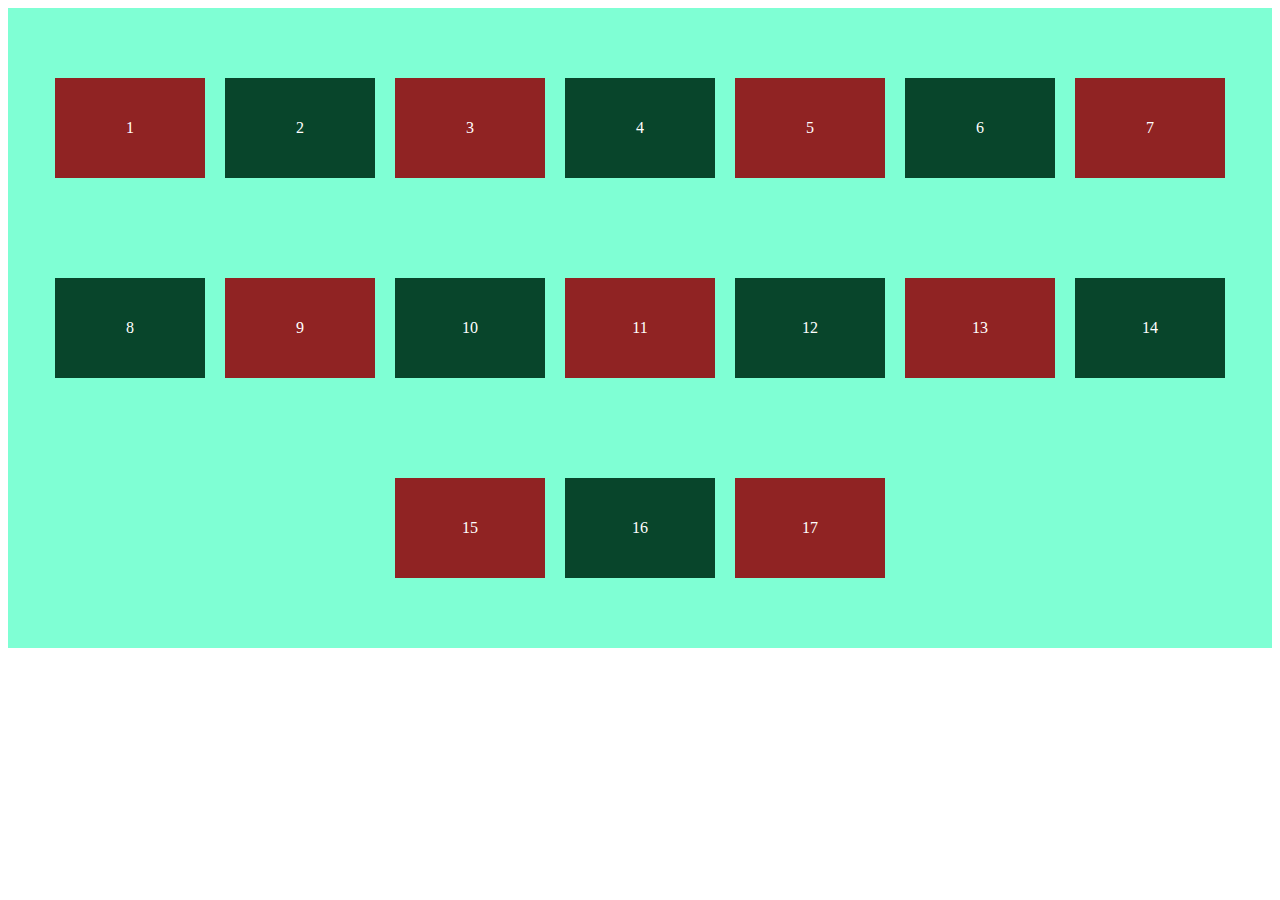
<file: index.html>
<!DOCTYPE html>
<html lang="en">
<head>
    <meta charset="UTF-8">
    <meta name="viewport" content="width=device-width, initial-scale=1.0">
    <title>Flex Box</title>
    <link rel="stylesheet " a href="style.css">
</head>
<body>
    <div class="container">
        <div class="box">1</div>
        <div class="box">2</div>
        <div class="box">3</div>
        <div class="box">4</div>
        <div class="box">5</div> 
        <div class="box">6</div>
        <div class="box">7</div>
        <div class="box">8</div>
        <div class="box">9</div>
        <div class="box">10</div>
        <div class="box">11</div>
        <div class="box">12</div>
        <div class="box">13</div>
        <div class="box">14</div>
        <div class="box">15</div>
        <div class="box">16</div>
        <div class="box">17</div>
            
        
        
    </div>
</body>
</html>
</file>
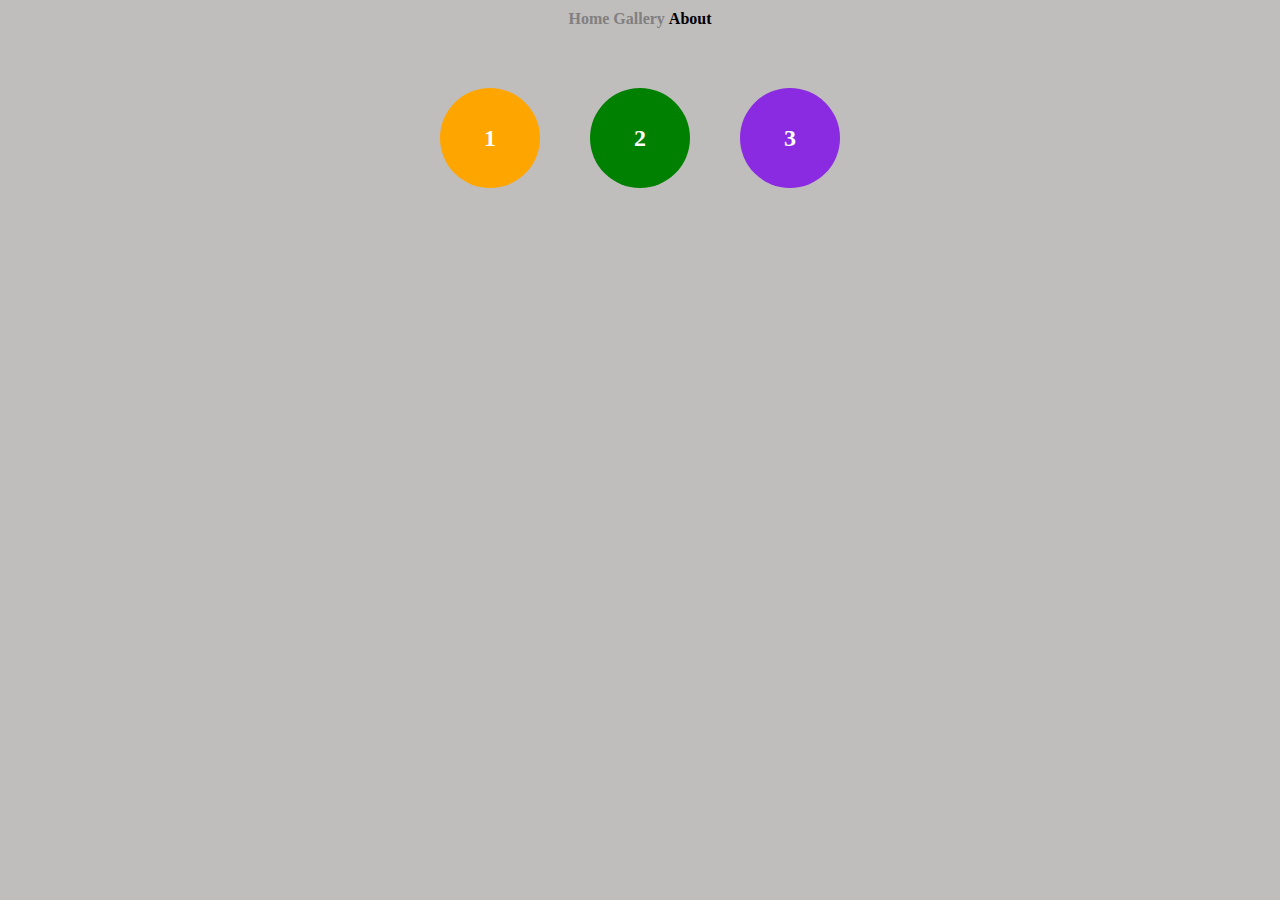
<file: about.html>
<!DOCTYPE html>
<html lang="en">
<head>
    <meta charset="UTF-8">
    <meta name="viewport" content="width=device-width, initial-scale=1.0">
    <title>ვებ გვერდი</title>
    <link rel="stylesheet" href="index.css">
</head>
<body>
    <nav>
    <p>
            <a href="home.html">Home</a>
            <a href="gallery.html">Gallery</a>
            <a href="about.html" class="active" >About</a>
        
    </p>
    </nav>

    <div class="circle-container">
        <div class="circle1">1</div>
        <div class="circle2">2</div>
        <div class="circle3">3</div>
    </div>
</body>
</html>
</file>
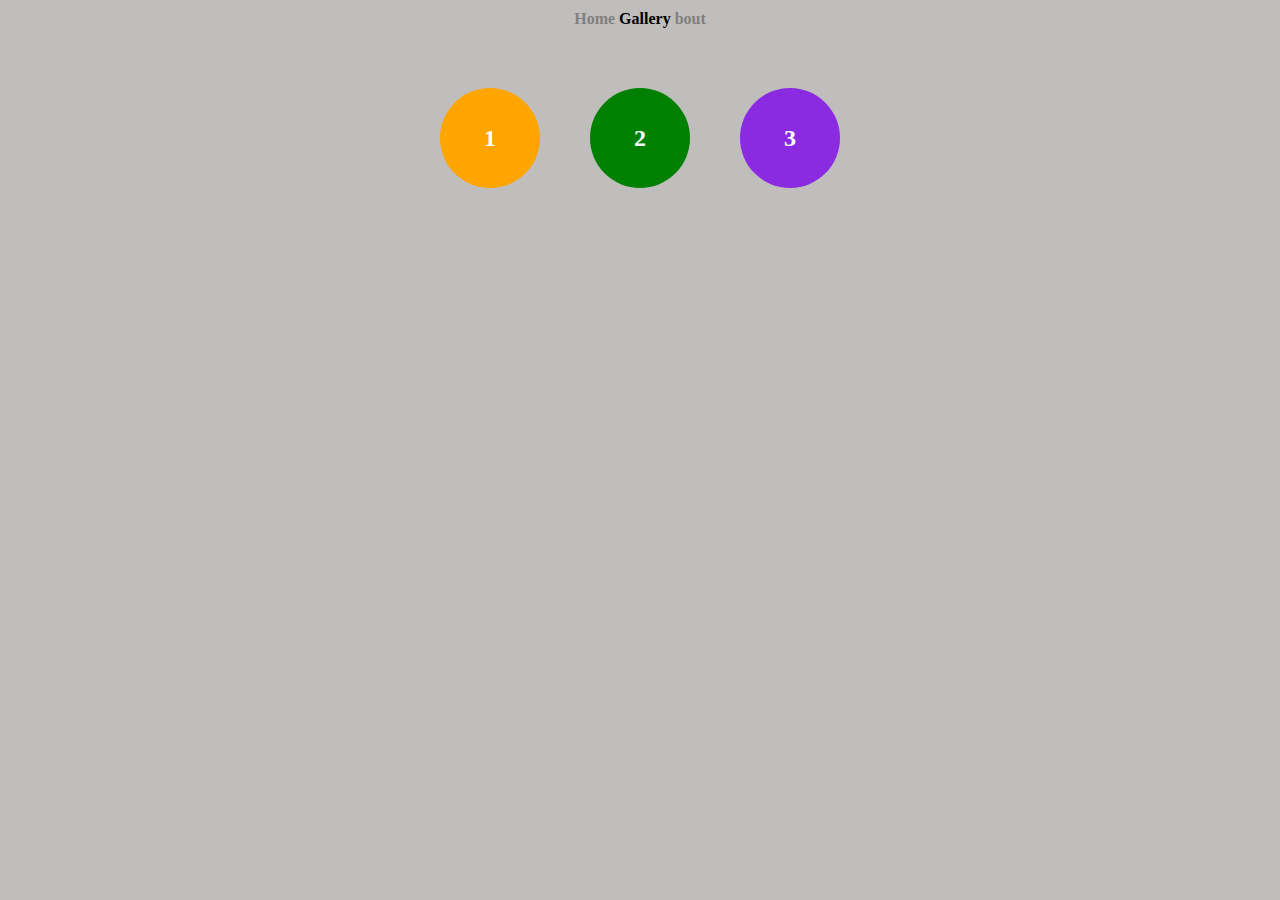
<file: gallery.html>
<!DOCTYPE html>
<html lang="en">
<head>
    <meta charset="UTF-8">
    <meta name="viewport" content="width=device-width, initial-scale=1.0">
    <title>ვებ გვერდი</title>
    <link rel="stylesheet" href="index.css">
</head>
<body>
    <nav>
    <p>
            <a href="home.html" >Home</a>
            <a href="gallery.html" class="active">Gallery</a>
            <a href="about.html" >bout</a>
            
    </p>
    </nav>

    <div class="circle-container">
        <div class="circle1">1</div>
        <div class="circle2">2</div>
        <div class="circle3">3</div>
    </div>
</body>
</html>
</file>
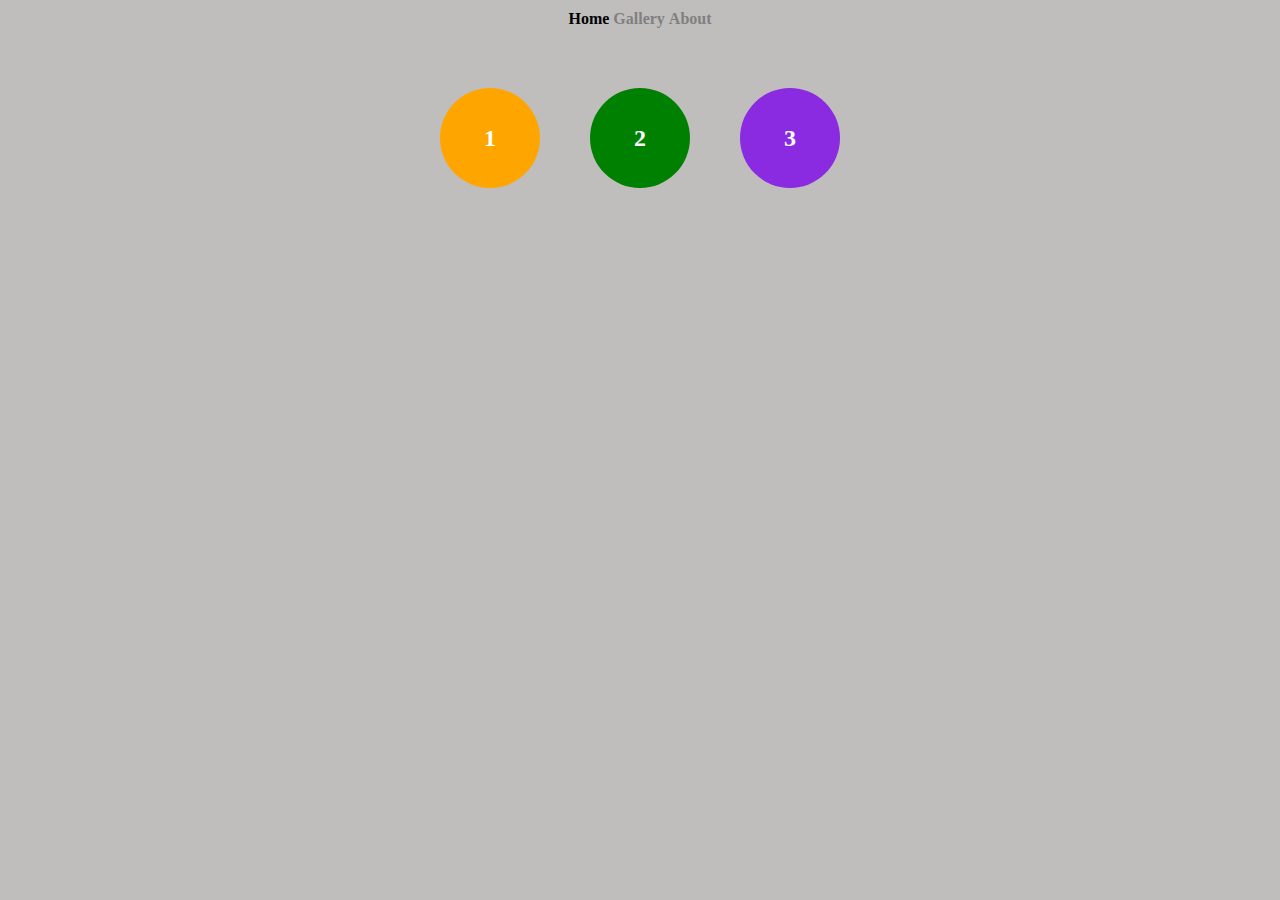
<file: home.html>
<!DOCTYPE html>
<html lang="en">
<head>
    <meta charset="UTF-8">
    <meta name="viewport" content="width=device-width, initial-scale=1.0">
    <title>ვებ გვერდი</title>
    <link rel="stylesheet" href="index.css">
</head>
<body>
    <nav>
    <p>
        <a href="home.html" class="active">Home</a>
            <a href="gallery.html">Gallery</a>
            <a href="about.html">About</a>
          
    </p>
    </nav>

    <div class="circle-container">
        <div class="circle1">1</div>
        <div class="circle2">2</div>
        <div class="circle3">3</div>
    </div>
</body>
</html>
</file>
<file: style.css>
.box{
    min-width: 100px;
    width: 150px;
    height: 100px;
    background-color: rgb(8,69,43);
    color: white;
    margin: 10px;
    line-height: 100px;
    text-align: center;
}
.box:hover{
 background-color: blue

}

.container{
    background-color: aquamarine;
    padding: 20px;
    height: 600px;
}

.container{
   display: flex;
    /*flex-wrap: wrap;*/
    flex-flow: row wrap;
    justify-content: center;
    align-items: center;
    
}

.box:nth-child(odd){
    background-color: rgb(144, 35, 35);

}
</file>
<file: index.css>
* {
    margin: 0;
    padding: 0;
    box-sizing: border-box;
}

body {
    
    background-color: #c0bdbd; 
  


}

nav {
    display: flex;
    justify-content: center;
    padding: 10px;
    
}



nav a {
    color: grey;
    text-decoration: none;
    font-weight: bold;
    margin: 0px;
    
}


nav a.active {
    color: black;
}

.circle-container {
    display: flex;
    justify-content: center;
    align-items: center;
    gap: 50px;
    margin-top: 50px;
}

.circle1 {
    width: 100px;
    height: 100px;
    background-color: #ffa500;
    border-radius: 50%;
    display: flex;
    justify-content: center;
    align-items: center;
    color: white;
    font-size: 24px;
    font-weight: bold;
    
}


.circle2 {
    width: 100px;
    height: 100px;
    background-color: green;
    border-radius: 50%;
    display: flex;
    justify-content: center;
    align-items: center;
    color: white;
    font-size: 24px;
    font-weight: bold;
    
}
 
.circle3 {
    width: 100px;
    height: 100px;
    background-color: blueviolet;
    border-radius: 50%;
    display: flex;
    justify-content: center;
    align-items: center;
    color: white;
    font-size: 24px;
    font-weight: bold;
    
}
</file>
